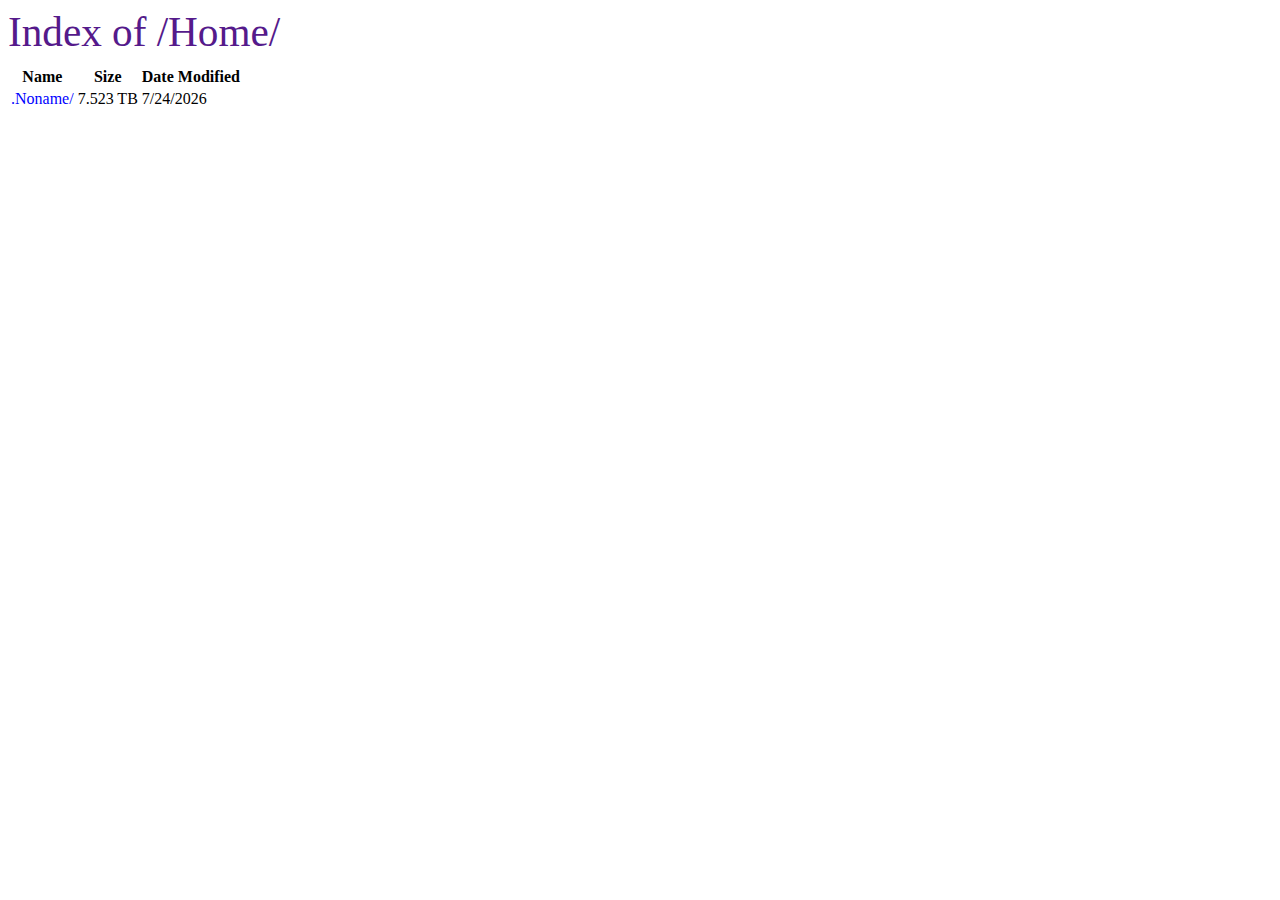
<file: static/index.html>
<meta charset="utf-8">
<meta name="viewport" content="width=device-width, initial-scale=1">
<link href="https://cdn.jsdelivr.net/npm/bootstrap@5.3.2/dist/css/bootstrap.min.css" rel="stylesheet" integrity="sha384-T3c6CoIi6uLrA9TneNEoa7RxnatzjcDSCmG1MXxSR1GAsXEV/Dwwykc2MPK8M2HN" crossorigin="anonymous"> 
<link rel="stylesheet" type="text/css" href="../static/style.css" media="screen" />
<title>Index of /Home/</title>
<meta property="og:url" content="https://github.com/shadoww-dev">
<meta property="og:title" content="Website Noname | Blog · Official 2023">
<meta name="description" content="Created on May 07, 2023, The noname bot was developed on a not-for-profit basis, basic commands for its own use.">
<meta name="keywords" content="Discord, Discord Bot, Noname Bot">
<meta name="author" content="Shadoww-dev">
<meta property="og:type" content="article">
    <!-- Google tag (gtag.js) -->
    <script type="text/javascript">
        window.dataLayer = window.dataLayer || [];
        function gtag(){dataLayer.push(arguments);}
        gtag('js', new Date());
        
        gtag('config', 'G-J3TLRZ99KD');
    </script>
<style type="text/css" id="operaUserStyle"></style><style type="text/css">:root zeus-ad, :root topadblock, :root span[id^="ezoic-pub-ad-placeholder-"], :root guj-ad, :root gpt-ad, :root div[jsdata*="CarouselPLA-"][data-id^="CarouselPLA-"], :root div[id^="zergnet-widget"], :root div[id^="yandex_ad"], :root div[id^="vuukle-ad-"], :root div[id^="sticky_ad_"], :root div[id^="rc-widget-"], :root div[id^="lazyad-"], :root div[id^="gpt_ad_"], :root div[id^="ezoic-pub-ad-"], :root div[id^="div-gpt-"], :root div[id^="dfp-ad-"], :root div[id^="advads_ad_"], :root div[id^="adspot-"], :root div[id^="ads300_250-widget-"], :root div[id^="ads300_100-widget-"], :root div[id^="ads250_250-widget-"], :root div[id^="adrotate_widgets-"], :root div[id^="adngin-"], :root div[id^="_vdo_ads_player_ai_"], :root div[id*="ScriptRoot"], :root div[id*="MarketGid"], :root div[data-native_ad], :root div[data-mini-ad-unit], :root div[data-insertion], :root div[data-id-advertdfpconf], :root div[data-google-query-id], :root hl-adsense, :root div[data-contentexchange-widget], :root div[data-content="Advertisement"], :root div[data-alias="300x250 Ad 2"], :root div[data-alias="300x250 Ad 1"], :root div[data-adzone], :root div[data-adunit-path], :root div[data-ad-wrapper], :root div[data-ad-targeting], :root div[data-ad-placeholder], :root div[class^="native-ad-"], :root div[data-dfp-id], :root div[class^="kiwi-ad-wrapper"], :root div[class^="Adstyled__AdWrapper-"], :root div[aria-label="Ads"], :root display-ads, :root display-ad-component, :root aside[id^="adrotate_widgets-"], :root article.ad, :root ark-top-ad, :root app-advertisement, :root app-ad, :root amp-fx-flying-carpet, :root amp-embed[type="taboola"], :root amp-connatix-player, :root amp-ad-custom, :root ad-shield-ads, :root a[onmousedown^="this.href='https://paid.outbrain.com/network/redir?"][target="_blank"] + .ob_source, :root citrus-ad-wrapper, :root a[onmousedown^="this.href='https://paid.outbrain.com/network/redir?"][target="_blank"], :root a[onmousedown^="this.href='http://paid.outbrain.com/network/redir?"][target="_blank"] + .ob_source, :root a[href^="https://yogacomplyfuel.com/"], :root a[href^="https://bngpt.com/"], :root a[href^="https://www.sheetmusicplus.com/"][href*="?aff_id="], :root a[href^="https://www.purevpn.com/"][href*="&utm_source=aff-"], :root a[href^="https://www.mypornstarcams.com/landing/click/"], :root a[href^="https://financeads.net/tc.php?"], :root a[href^="https://www.mrskin.com/tour"], :root a[href^="https://www.kingsoffetish.com/tour?partner_id="], :root a[href^="https://www.infowarsstore.com/"] > img, :root a[href^="https://t.grtyi.com/"], :root a[href^="https://www.highperformancecpmgate.com/"], :root a[href^="https://www.highcpmrevenuenetwork.com/"], :root a[href^="https://www.get-express-vpn.com/offer/"], :root a[href^="https://www.financeads.net/tc.php?"], :root a[href^="https://www.brazzersnetwork.com/landing/"], :root div[class^="Display_displayAd"], :root a[href^="https://www.sheetmusicplus.com/?aff_id="], :root a[href^="https://www.bang.com/?aff="], :root a[href^="https://www.adxsrve.com/"], :root [data-template-type="nativead"], :root a[href^="https://www.adultempire.com/"][href*="?partner_id="], :root a[href^="https://webroutetrk.com/"], :root a[href^="https://twinrdsyn.com/"], :root a[href^="https://tsartech.g2afse.com/"], :root [href^="https://www.mypatriotsupply.com/"] > img, :root a[href^="https://trk.softonixs.xyz/"], :root a[href^="https://trk.nfl-online-streams.club/"], :root a[href^="https://tracking.avapartner.com/"], :root a[href^="https://track.afcpatrk.com/"], :root a[href^="https://track.adform.net/"], :root a[href^="https://torguard.net/aff.php"] > img, :root div[data-adname], :root a[href^="https://thechleads.pro/"], :root [data-role="tile-ads-module"], :root a[href^="https://adsrv4k.com/"], :root a[href^="https://go.xlviirdr.com"], :root a[href^="https://thaudray.com/"], :root a[href^="https://www.5mno3.com/"], :root a[href^="https://taghaugh.com/"], :root a[href^="https://click.candyoffers.com/"], :root [href^="https://zstacklife.com/"] img, :root a[href^="https://t.aslnk.link/"], :root a[href^="https://t.adating.link/"], :root a[href^="https://go.trackitalltheway.com/"], :root [href^="https://track.fiverr.com/visit/"] > img, :root a[href^="https://syndication.exoclick.com/"], :root a[href^="https://syndication.dynsrvtbg.com/"], :root a[href^="https://streamate.com/landing/click/"], :root a[href^="https://ad.doubleclick.net/"], :root a[href^="https://static.fleshlight.com/images/banners/"], :root a[href^="https://go.strpjmp.com/"], :root a[href^="https://refpa4903566.top/"], :root a[href^="https://prf.hn/click/"][href*="/camref:"] > img, :root a[href^="https://serve.awmdelivery.com/"], :root a[href^="https://prf.hn/click/"][href*="/adref:"] > img, :root [href^="https://r.kraken.com/"], :root a[href^="https://mmwebhandler.aff-online.com/"], :root a[href^="https://www.bet365.com/"][href*="affiliate="], :root a[href^="https://pb-track.com/"], :root a[href^="https://paid.outbrain.com/network/redir?"], :root div[id^="ad_position_"], :root a[href^="https://ovb.im/"], :root div[id^="ad-div-"], :root a[href^="https://newbinotracs.com/"], :root a[href^="https://natour.naughtyamerica.com/track/"], :root [href^="https://stvkr.com/"], :root a[href^="https://mediaserver.entainpartners.com/renderBanner.do?"], :root [href^="https://www.herbanomic.com/"] > img, :root a[href^="https://maymooth-stopic.com/"], :root a[href^="https://loboclick.com"], :root [href^="https://routewebtk.com/"], :root a[href^="https://see.kmisln.com/"], :root a[href^="https://a.bestcontentweb.top/"], :root a[href^="https://lobimax.com/"], :root a[href^="https://lead1.pl/"], :root a[href^="https://refpa.top/"], :root a[href^="https://landing.brazzersnetwork.com/"], :root a[href^="https://ads.leovegas.com/redirect.aspx?"], :root a[href^="https://land.brazzersnetwork.com/landing/"], :root a[href^="https://juicyads.in/"], :root a[href^="https://itubego.com/video-downloader/?affid="], :root a[href^="https://iqbroker.com/"][href*="?aff="], :root a[href^="https://incisivetrk.cvtr.io/click?"], :root [data-revive-zoneid], :root a[href^="https://googleads.g.doubleclick.net/pcs/click"], :root a[href^="https://clk.wrenchsound.store/"], :root a[href^="https://go.zybrdr.com"], :root [href^="http://join.michelle-austin.com/"], :root [class^="tile-picker__CitrusBannerContainer-sc-"], :root a[href^="https://go.xxxiijmp.com"], :root a[href^="https://go.xtbaffiliates.com/"], :root a[href^="https://ismlks.com/"], :root a[href^="//a.bestcontentfare.top/"], :root [href^="https://www.mypillow.com/"] > img, :root a[href^="https://azpresearch.club/"], :root a[href^="https://go.xlirdr.com"], :root [data-css-class="dfp-inarticle"], :root .card-captioned.crd > .crd--cnt > .s2nPlayer, :root a[href^="https://go.tmrjmp.com"], :root a[href^="https://go.skinstrip.net"][href*="?campaignId="], :root a[href^="https://go.markets.com/visit/?bta="], :root a[href^="https://billing.purevpn.com/aff.php"] > img, :root a[href^="https://go.hpyrdr.com/"], :root a[href^="https://go.goaserv.com/"], :root a[href^="https://track.wg-aff.com"], :root a[href^="https://go.ebrokerserve.com/"], :root a[href^="https://go.dmzjmp.com"], :root a[href^="https://twinrdsrv.com/"], :root a[href^="https://go.admjmp.com/"], :root a[href^="https://www.nutaku.net/signup/landing/"], :root [href^="https://kingered-banctours.com/"], :root a[href^="https://get.surfshark.net/aff_c?"][href*="&aff_id="] > img, :root a-ad, :root a[href^="https://affiliate.rusvpn.com/click.php?"], :root a[href^="https://geniusdexchange.com/"], :root a[href^="https://frameworkdeserve.com/"], :root a[href^="https://flirtandsweets.life/"], :root a[href^="https://www.mrskin.com/account/"], :root bottomadblock, :root a[href^="https://fertilitycommand.com/"], :root [data-freestar-ad], :root a[href^="https://fc.lc/ref/"], :root div[data-native-ad], :root a[href^="https://engine.trackingdesks.com/"], :root [href^="https://totlnkcl.com/"], :root a[href^="https://www.adskeeper.com"], :root a[data-redirect^="https://paid.outbrain.com/network/redir?"], :root [href^="https://www.reimageplus.com/"], :root a[href^="https://engine.phn.doublepimp.com/"], :root a[href^="https://engine.blueistheneworanges.com/"], :root a[href^="https://wantopticalfreelance.com/"], :root a[href^="https://dl-protect.net/"], :root a[href^="https://clixtrac.com/"], :root a[href^="https://mediaserver.gvcaffiliates.com/renderBanner.do?"], :root a[href^="https://join.dreamsexworld.com/"], :root a[href^="https://click.linksynergy.com/fs-bin/"], :root AD-TRIPLE-BOX, :root a[href^="https://click.hoolig.app/"], :root a[href^="https://track.totalav.com/"], :root img[src^="https://images.purevpnaffiliates.com"], :root a[href^="https://porntubemate.com/"], :root a[href^="http://www.gfrevenge.com/landing/"], :root a[href^="https://clickadilla.com/"], :root a[href^="https://click.dtiserv2.com/"], :root a[href^="https://go.xlvirdr.com"], :root a[href^="https://claring-loccelkin.com/"], :root [class^="s2nPlayer"], :root a[href^="https://chaturbate.jjgirls.com/?track="], :root a[href^="https://www.nudeidols.com/cams/"], :root a[href^="https://chaturbate.com/in/?track="], :root a[href^="https://www.onlineusershielder.com/"], :root a[href^="https://chaturbate.com/in/?tour="], :root a[href^="https://cams.imagetwist.com/in/?track="], :root a[href^="https://cam4com.go2cloud.org/"], :root a[href^="https://bongacams2.com/track?"], :root a[href^="https://bluedelivery.pro/"], :root #topstuff > #tads, :root a[href^="https://black77854.com/"], :root a[href^="https://ndt5.net/"], :root a[href^="https://batheunits.com/"], :root a[target="_blank"][onmousedown="this.href^='http://paid.outbrain.com/network/redir?"], :root a[href^="https://banners.livepartners.com/"], :root a[href^="https://m.do.co/c/"] > img, :root [href="https://masstortfinancing.com"] img, :root a[href^="https://bongacams10.com/track?"], :root a[href^="https://albionsoftwares.com/"], :root a[href^="https://t.hrtye.com/"], :root a[href^="https://go.etoro.com/"] > img, :root a[href^="https://join.sexworld3d.com/track/"], :root a[href^="https://intenseaffiliates.com/redirect/"], :root a[href^="https://aweptjmp.com/"], :root a[href^="https://ads.ad4game.com/"], :root [id^="google_ads_iframe"], :root a[href^="https://syndication.optimizesrv.com/"], :root a[href^="https://affpa.top/"], :root a[href^="https://adnetwrk.com/"], :root a[href^="https://adjoincomprise.com/"], :root [href^="http://misslinkvocation.com/"], :root a[href^="https://adclick.g.doubleclick.net/"], :root a[href^="https://adswick.com/"], :root a[href^="https://a.bestcontentoperation.top/"], :root [data-m-ad-id], :root a[href^="https://a-ads.com/"], :root [href="https://ourgoldguy.com/contact/"] img, :root a[href^="https://brightadnetwork.com/"], :root [href^="https://www.avantlink.com/click.php"] img, :root a[href^="http://www.onwebcam.com/random?t_link="], :root a[href^="https://awentw.com/"], :root a[href^="https://www.googleadservices.com/pagead/aclk?"], :root a[href^="http://www.mrskin.com/tour"], :root a[href^="https://agacelebir.com/"], :root a[href^="https://spygasm.com/track?"], :root a[href^="http://d2.zedo.com/"], :root a[href^="http://www.friendlyduck.com/AF_"], :root a[href^="https://ad.kubiccomps.icu/"], :root a[href^="http://trk.globwo.online/"], :root a[href^="https://prf.hn/click/"][href*="/creativeref:"] > img, :root a[href^="http://www.adultempire.com/unlimited/promo?"][href*="&partner_id="], :root a[href^="http://traffic.tc-clicks.com/"], :root a[href^="http://tour.mrskin.com/"], :root a[href^="https://join.virtualtaboo.com/track/"], :root a[href^="https://funkydaters.com/"], :root [id^="ad_sky"], :root a[href^="http://https://www.get-express-vpn.com/offer/"], :root div[id^="google_dfp_"], :root a[href^="http://googleads.g.doubleclick.net/pcs/click"], :root .rc-cta[data-target], :root [href^="http://go.cm-trk2.com/"], :root a[href^="http://click.payserve.com/"], :root a[href^="https://porngames.adult/?SID="], :root [href^="http://clicks.totemcash.com/"], :root a[href^="https://ad.zanox.com/ppc/"] > img, :root a[href^="https://misspkl.com/"], :root a[href^="https://landing1.brazzersnetwork.com"], :root #slashboxes > .deals-rail, :root [href^="http://globsads.com/"], :root [href^="https://www.brighteonstore.com/products/"] img, :root a[href^="http://bc.vc/?r="], :root a[href^="https://mityneedn.com/"], :root [href^="http://homemoviestube.com/"], :root a[href^="http://ad.doubleclick.net/"], :root a[href^="https://a2.adform.net/"], :root a[href^="http://static.fleshlight.com/images/banners/"], :root a[href^="https://a.adtng.com/"], :root a[href^="//pubads.g.doubleclick.net/"], :root a[href^="https://go.nordvpn.net/aff"] > img, :root [data-d-ad-id], :root a[href*=".engine.adglare.net/"], :root [data-dynamic-ads], :root a[data-widget-outbrain-redirect^="http://paid.outbrain.com/network/redir?"], :root [data-ad-width], :root [href^="https://join.playboyplus.com/track/"], :root a[data-url^="http://paid.outbrain.com/network/redir?"] + .author, :root a[href^="https://axdsz.pro/"], :root a[href^="http://bodelen.com/"], :root a[data-oburl^="https://paid.outbrain.com/network/redir?"], :root [href^="https://cpa.10kfreesilver.com/"], :root a[href^="https://a.bestcontentfood.top/"], :root a[href^="https://reinstandpointdumbest.com/"], :root a[data-obtrack^="http://paid.outbrain.com/network/redir?"], :root a[href^="http://wct.link/"], :root [href^="https://goldforyourfuture.com/clk.trk"] img, :root [href^="https://infinitytrk.com/"], :root [onclick^="location.href='http://www.reimageplus.com"], :root .commercial-unit-mobile-top .jackpot-main-content-container > .UpgKEd + .nZZLFc > .vci, :root [id^="section-ad-banner"], :root .commercial-unit-mobile-top > div[data-pla="1"], :root a[href^="https://go.julrdr.com/"], :root .trc_rbox_div .syndicatedItemUB, :root [href^="https://zone.gotrackier.com/"], :root [href^="https://www.targetingpartner.com/"], :root [href^="https://detachedbates.com/"], :root a[href^="https://fourwhenstatistics.com/"], :root [href^="https://www.restoro.com/"], :root a[href^="https://fastestvpn.com/lifetime-special-deal?a_aid="], :root a[href^="https://tour.mrskin.com/"], :root div[id^="ad-position-"], :root a[href^="http://adultfriendfinder.com/go/page/landing"], :root a[href^="http://affiliate.glbtracker.com/"], :root a[href^="https://leg.xyz/?track="], :root div[id^="crt-"][style], :root a[href^="http://adultgames.xxx/"], :root a[href^="https://traffic.bannerator.com/"], :root [href^="https://shiftnetwork.infusionsoft.com/go/"] > img, :root a[onmousedown^="this.href='http://paid.outbrain.com/network/redir?"][target="_blank"], :root [href^="https://secure.bmtmicro.com/servlets/"], :root a[href^="https://losingoldfry.com/"], :root .scroll-fixable.rail-right > .deals-rail, :root a[href^="https://oackoubs.com/"], :root a[href^="https://awptjmp.com/"], :root a[href^="https://go.goasrv.com/"], :root .commercial-unit-mobile-top > .v7hl4d, :root [href^="http://mypillow.com/"] > img, :root a[href^="http://bongacams.com/track?"], :root a[href^="https://fleshlight.sjv.io/"], :root [data-ad-manager-id], :root a[href^="https://promo-bc.com/"], :root a[href^="https://clicks.pipaffiliates.com/"], :root [href^="https://noqreport.com/"] > img, :root a[href^="https://go.hpyjmp.com"], :root ADS-RIGHT, :root [href^="https://mystore.com/"] > img, :root [href^="https://mypatriotsupply.com/"] > img, :root [href^="https://mylead.global/stl/"] > img, :root #leader-companion > a[href], :root a[href^="https://transfer.xe.com/signup/track/redirect?"], :root .vid-present > .van_vid_carousel__padding, :root a[href^="https://go.xxxijmp.com"], :root [href^="https://istlnkcl.com/"], :root [href^="https://ilovemyfreedoms.com/landing-"], :root [href^="https://www.hostg.xyz/"] > img, :root .section-subheader > .section-hotel-prices-header, :root [href^="https://go.affiliatexe.com/"], :root [href^="https://go.4rabettraff.com/"], :root a[href^="https://tm-offers.gamingadult.com/"], :root [href^="https://charmingdatings.life/"], :root [href^="https://glersakr.com/"], :root ins.adsbygoogle, :root a[href^="https://1startfiledownload1.com/"], :root .trc_rbox_border_elm .syndicatedItem, :root a[href^="http://www.onclickmega.com/jump/next.php?"], :root a[href^="http://adf.ly/?id="], :root a[href^="https://wittered-mainging.com/"], :root [href^="https://engine.gettopple.com/"], :root a[href^="https://go.gldrdr.com/"], :root [data-id^="div-gpt-ad"], :root [href^="https://awbbjmp.com/"], :root a[href^="https://k2s.cc/pr/"], :root [href^="https://affect3dnetwork.com/track/"], :root a[href^="https://camfapr.com/landing/click/"], :root [href="//sexcams.plus/"], :root a[href^="https://go.currency.com/"], :root [href^="http://www.mypillow.com/"] > img, :root div[id^="div-ads-"], :root [href^="https://rapidgator.net/article/premium/ref/"], :root a[href^="https://www.sugarinstant.com/?partner_id="], :root a[href^="https://adultfriendfinder.com/go/page/landing"], :root [href^="https://join3.bannedsextapes.com"], :root div[data-spotim-slot], :root [href^="https://antiagingbed.com/discount/"] > img, :root a[href^="https://go.247traffic.com/"], :root [href^="https://join.girlsoutwest.com/"], :root [href^="http://trafficare.net/"], :root a[href^="https://tc.tradetracker.net/"] > img, :root a[href^="https://adserver.adreactor.com/"], :root [href^="http://join.shemalesfromhell.com/"], :root [id^="ad_slider"], :root a[href^="http://www.adultdvdempire.com/?partner_id="][href*="&utm_"], :root [href^="http://join.shemale.xxx/"], :root a[href^="https://ads.betfair.com/redirect.aspx?"], :root [href^="http://www.fleshlightgirls.com/"], :root [href^="http://join.trannies-fuck.com/"], :root .trc_rbox .syndicatedItem, :root a[href^="http://cam4com.go2cloud.org/aff_c?"], :root a[href^="https://cpmspace.com/"], :root [href^="https://freecourseweb.com/"] > .sitefriend, :root a[href^="https://thefacux.com/"], :root a[href^="https://ads.planetwin365affiliate.com/redirect.aspx?"], :root [href^="http://join.rodneymoore.com/"], :root a[href^="https://www.privateinternetaccess.com/"] > img, :root a[href*=".trust.zone"], :root [href^="https://shrugartisticelder.com"], :root [href^="https://go.xlrdr.com"], :root [name^="google_ads_iframe"], :root a[href^="https://go.xxxjmp.com"], :root [data-desktop-ad-id], :root [href^="https://wct.link/"], :root div[recirculation-ad-container], :root [href^="https://traffserve.com/"], :root #kt_player > a[target="_blank"], :root [href="https://www.masstortfinancing.com/"] > img, :root .ob_container .item-container-obpd, :root [id^="div-gpt-ad"], :root [href^="https://mypillow.com/"] > img, :root [href^="https://ad.admitad.com/"], :root a[href^="https://u.expresstech.io/"], :root [href="https://jdrucker.com/gold"] > img, :root [href^="https://v.investologic.co.uk/"], :root [href^="https://cipledecline.buzz/"], :root a[href^="https://track.ultravpn.com/"], :root [href^="https://goldcometals.com/clk.trk"], :root [href^="https://fancentro.com/"], :root [data-mobile-ad-id], :root a[href^="http://tc.tradetracker.net/"] > img, :root a[href^="https://www.geekbuying.com/dynamic-ads/"], :root a[href^="http://affiliates.thrixxx.com/"], :root #searchResultsList > div > div[onclick$="'inline.ad'});"], :root a[href^="https://trk.sportsflix4k.club/"], :root a[href^="https://go.xlivrdr.com"], :root [onclick*="content.ad/"], :root AMP-AD, :root [data-ad-cls], :root a[href^="https://www.goldenfrog.com/vyprvpn?offer_id="][href*="&aff_id="], :root [id^="ad-wrap-"], :root div[id^="taboola-stream-"], :root [href^="https://go.astutelinks.com/"], :root [class^="amp-ad-"], :root [href^="https://affiliate.fastcomet.com/"] > img, :root [class^="adDisplay-module"], :root a[href^="http://go.xtbaffiliates.com/"], :root .grid > .container > #aside-promotion, :root DFP-AD, :root AD-SLOT, :root .ob_dual_right > .ob_ads_header ~ .odb_div, :root [href^="https://click2cvs.com/"], :root .trc_related_container div[data-item-syndicated="true"], :root [href^="http://join.shemalepornstar.com/"], :root a[href^="https://go.xlviiirdr.com"], :root .trc_rbox_div .syndicatedItem, :root div[data-adunit], :root app-large-ad, :root [href^="https://turtlebids.irauctions.com/"] img, :root a[href^="https://iactrivago.ampxdirect.com/"], :root a[href^="https://a.medfoodhome.com/"], :root [data-ad-module], :root a[href^="https://go.cmtaffiliates.com/"], :root [data-name="adaptiveConstructorAd"], :root [href^="https://optimizedelite.com/"] > img, :root [href^="https://trackfin.asia/"], :root .plistaList > .plista_widget_underArticle_item[data-type="pet"], :root a[href*="//lkstrck2.com/"], :root .plistaList > .itemLinkPET, :root a[href^="https://startgAming.net/tienda/"], :root [href^="https://safer-redirection.com"], :root atf-ad-slot, :root .commercial-unit-mobile-top .jackpot-main-content-container > .UpgKEd + .nZZLFc > div > .vci, :root a[href^="http://partners.etoro.com/"], :root [data-advadstrackid], :root #atvcap + #tvcap > .mnr-c > .commercial-unit-mobile-top, :root a[href^="https://traffdaq.com/"], :root [class^="div-gpt-ad"], :root a[href^="https://bs.serving-sys.com"], :root [href^="http://residenceseeingstanding.com/"], :root [href^="https://www.cloudways.com/en/?id"], :root a[href^="https://refpazkjixes.top/"], :root #mgb-container > #mgb, :root a[href^="https://join.virtuallust3d.com/"], :root #taw > .med + div > #tvcap > .mnr-c:not(.qs-ic) > .commercial-unit-mobile-top, :root [data-adblockkey], :root [data-ez-name] { display: none !important; }</style><style type="text/css">.TnITTtw-fp-collapsed-button {
display: none;
position: fixed !important;
top: 16px !important;
right: 16px !important;
}

.TnITTtw-fp-collapsed-button:hover {
opacity: 1.0 !important;
}

.TnITTtw-mate-fp-bar {
font-family: -apple-system, BlinkMacSystemFont, "Segoe UI", "Helvetica Neue", Helvetica, Arial, Ubuntu, sans-serif !important;
color: #000;
position: fixed;
top: 16px;
right: 16px;
z-index: 999;
background: rgb(255 255 255 / 0.95);
backdrop-filter: blur(10px);
-webkit-backdrop-filter: blur(10px);
padding: 16px;
border-radius: 11px;
box-shadow: 0 2px 10px rgb(0 0 0 / 25%);
width: 320px;
line-height: initial;
}

@-moz-document url-prefix() {
.TnITTtw-mate-fp-bar {
    background: rgb(255 255 255 / 1.0);
}
}

.TnITTtw-mate-fp-bar.TnITTtw-dark-mode {
background: rgb(44, 44, 43);
}

.TnITTtw-hide-fp-bar {
width: 12px;
height: 12px;
background-image: url(chrome-extension://ollghamalkmmhboihmhoaaobmamehjgn/res/images/ui/regular-close-tt.png) !important;
background-size: 12px 12px;
background-repeat: no-repeat;
background-position: center;
position: absolute;
right: 8px;
top: 8px;
cursor: pointer;
}

.TnITTtw-hide-fp-bar:hover {
background-image: url(chrome-extension://ollghamalkmmhboihmhoaaobmamehjgn/res/images/ui/hover-close-tt.png) !important;
}

.TnITTtw-current-page-lang {
color: #6d6d72;
font-size: 14px;
font-weight: 600;
margin-bottom: 8px;
text-align: center;
}

.TnITTtw-dark-mode .TnITTtw-current-page-lang {
color: #98989D;
}

.TnITTtw-fp-translate {
width: calc(100% - 73px) !important;
font-size: 14px !important;
text-transform: none !important;
}

.TnITTtw-fp-translate.TnITTtw-in-progress {
animation-name: funky-bg;
animation-duration: 10s;
animation-timing-function: ease-in;
}

.TnITTtw-fp-translate.TnITTtw-show-original {
width: calc(100% - 20px) !important;
}

@keyframes funky-bg {
from {
    background-image: linear-gradient(145deg, #01EF92, #00D8FB),
    linear-gradient(35deg, rgba(1, 239, 146, 0.25), rgba(0, 216, 251, 0.25)) !important;
}

to {
    background-image: linear-gradient(90deg, #01EF92, #00D8FB),
    linear-gradient(35deg, rgba(1, 239, 146, 0.25), rgba(0, 216, 251, 0.25)) !important;
}
}

.TnITTtw-change-language, .TnITTtw-stop-fp {
width: 38px;
height: 38px;
background-color: #EFEFF4;
background-repeat: no-repeat;
background-position: center;
background-size: 16px 16px;
border-radius: 11px;
display: inline-block;
vertical-align: top;
cursor: pointer;
}

.TnITTtw-change-language {
background-image: url(chrome-extension://ollghamalkmmhboihmhoaaobmamehjgn/res/images/ui/globe-earth.png) !important;
}

.TnITTtw-dark-mode .TnITTtw-change-language {
background-image: url(chrome-extension://ollghamalkmmhboihmhoaaobmamehjgn/res/images/ui/globe-earth-dark.png) !important;
}

.TnITTtw-stop-fp {
display: none;
background-image: url(chrome-extension://ollghamalkmmhboihmhoaaobmamehjgn/res/images/ui/regular-stt-stop.png) !important;
background-size: 12px 12px;
}

.TnITTtw-dark-mode .TnITTtw-change-language, .TnITTtw-dark-mode .TnITTtw-stop-fp {
background-color: #525251 !important;
}

.TnITTtw-change-language:hover, .TnITTtw-stop-fp:hover {
background-color: #F6F6F6;
}

.TnITTtw-change-language:active, .TnITTtw-stop-fp:active {
background-color: #E9E9E9;
}

.TnITTtw-dark-mode .TnITTtw-change-language:hover,
.TnITTtw-dark-mode .TnITTtw-stop-fp:hover,
.TnITTtw-dark-mode .TnITTtw-change-language:active,
.TnITTtw-dark-mode .TnITTtw-stop-fp:active {
background-color: #767675;
}

#TnITTtw-always-translate {
}

.TnITTtw-fp-options input {
padding: initial;
width: auto;
border: initial;
box-shadow: initial;
line-height: initial;
height: auto;
display: initial;
position: initial;
appearance: auto;
top: initial;
cursor: pointer;
margin: 0;
}

.TnITTtw-fp-options input[readonly="readonly"] {
opacity: 0.5;
}

#TnITTtw-always-translate + label,
#TnITTtw-never-translate-lang + label,
#TnITTtw-never-translate-site + label {
font-family: -apple-system, BlinkMacSystemFont, "Segoe UI", "Helvetica Neue", Helvetica, Arial, Ubuntu, sans-serif !important;
display: inline-block;
font-weight: 400;
font-size: 14px;
margin-left: 4px;
color: #000;
cursor: pointer;
text-overflow: ellipsis;
white-space: nowrap;
overflow: hidden;
width: 296px;
vertical-align: top;
line-height: initial;
letter-spacing: initial;
text-transform: initial;
margin-right: 0;
margin-top: 0;
margin-bottom: 0;
padding: 0;
}

#TnITTtw-always-translate + label::before,
#TnITTtw-never-translate-lang + label::before,
#TnITTtw-never-translate-site + label::before,
#TnITTtw-always-translate + label::after,
#TnITTtw-never-translate-lang + label::after,
#TnITTtw-never-translate-site + label::after  {
content: initial;
} 

.TnITTtw-always-translate-inner-label {
text-overflow: ellipsis;
white-space: nowrap;
overflow: hidden;
max-width: 252px;
vertical-align: top;
display: inline-block;
}

.TnITTtw-dark-mode #TnITTtw-always-translate + label,
.TnITTtw-dark-mode #TnITTtw-never-translate-lang + label,
.TnITTtw-dark-mode #TnITTtw-never-translate-site + label {
color: #FFF;
}

#TnITTtw-always-translate + label.TnITTtw-not-pro {
opacity: 0.5;
}

#TnITTtw-always-translate + label .TnITTtw-pro-label {
position: relative;
background: #000;
font-size: 11px;
text-transform: uppercase;
color: #FFF;
padding: 2px 5px;
border-radius: 4px;
margin-left: 10px;
top: -1px;
user-select: none;
-webkit-user-select: none;
display: inline;
font-weight: 500;
}

.TnITTtw-dark-mode #TnITTtw-always-translate + label .TnITTtw-pro-label {
background: #FFF;
color: #000;
}

.TnITTtw-inline-original-tooltip {
display: none;
position: absolute;
margin: 0px;
border: none;
padding: 16px;
color: rgb(0, 0, 0);
background-color: rgb(255 255 255 / 0.95);
backdrop-filter: blur(10px);
border-radius: 11px;
box-shadow: 0 2px 10px rgb(0 0 0 / 25%);
font-family: -apple-system, BlinkMacSystemFont, "Segoe UI", "Helvetica Neue", Helvetica, Arial, Ubuntu, sans-serif;
font-style: normal;
font-variant: normal;
font-weight: normal;
font-size: 16px;
line-height: normal;
}

.TnITTtw-dark-mode.TnITTtw-inline-original-tooltip {
background-color: rgb(0 0 0 / 0.915);
color: #FFF;
}

.TnITTtw-inline-original-tooltip .TnITTtw-close-original-tooltip {
width: 12px;
height: 12px;
background-image: url(chrome-extension://ollghamalkmmhboihmhoaaobmamehjgn/res/images/ui/regular-close-tt.png) !important;
background-size: 12px 12px;
background-repeat: no-repeat;
background-position: center;
position: absolute;
right: 8px;
top: 8px;
cursor: pointer;
}

.TnITTtw-inline-original-tooltip .TnITTtw-close-original-tooltip:hover {
background-image: url(chrome-extension://ollghamalkmmhboihmhoaaobmamehjgn/res/images/ui/hover-close-tt.png) !important;
}

.TnITTtw-inline-original-tooltip .TnITTtw-original-label {
margin: 0;
font-weight: 600;
font-size: 13px;
text-transform: uppercase;
color: #6d6d72;
margin-bottom: 10px;
}

.TnITTtw-inline-original-tooltip.TnITTtw-dark-mode .TnITTtw-original-label {
color: #98989D;
}

.TnITTtw-inline-original-tooltip .TnITTtw-text-layout {
display: inline-block;
margin: 0;
font-size: 16px;
color: #000;
}

.TnITTtw-inline-original-tooltip.TnITTtw-dark-mode .TnITTtw-text-layout {
color: #FFF;
}

.TnITTtw-highlighted-for-original {
color: #0F0F5F;
background-color: #F0F0A0;
}

/* Dropdown scrollbars */

#selVisibleScroll-1, #selVisibleScroll-2, #selVisibleScroll-3 {
overflow: hidden;
height: 259px;
width: 100%;
position: relative;
}

#sel-scrollbar-1, #sel-scrollbar-2, #sel-scrollbar-3 {
position: absolute;
width: 4px;
height: 259px;
left: 225px;
}

#sel-track-1, #sel-track-2, #sel-track-3 {
position: absolute;
top: 1px;
width: 4px;
height: calc(100% - 6px);
}

#sel-dragBar-1, #sel-dragBar-2, #sel-dragBar-3 {
position: absolute;
top: 1px;
width: 4px;
background: rgba(43, 43, 43, 0.5);
cursor: pointer;
border-radius: 4px;
}

.dark-mode #sel-dragBar-1, .dark-mode #sel-dragBar-2, .dark-mode #sel-dragBar-3 {
background: rgba(255, 255, 255, 0.5);
}

#sel-dragBar-1:hover, #sel-dragBar-2:hover, #sel-dragBar-3:hover, 
#sel-dragBar-1:active, #sel-dragBar-2:active, #sel-dragBar-3:active {
background: rgba(43, 43, 43, 0.675);
}

.dark-mode #sel-dragBar-1:hover,
.dark-mode #sel-dragBar-2:hover,
.dark-mode #sel-dragBar-3:hover,
.dark-mode #sel-dragBar-1:active,
.dark-mode #sel-dragBar-2:active,
.dark-mode #sel-dragBar-3:active {
background: rgba(255, 255, 255, 0.675);
}

#sel-scrollbar-1, #sel-track-1, #sel-dragBar-1, 
#sel-scrollbar-2, #sel-track-2, #sel-dragBar-2,
#sel-scrollbar-3, #sel-track-3, #sel-dragBar-3 {
-webkit-user-select: none;
user-select: none;
}

/* Spinner for when it's translating a page */

.TnITTtw-cta-button-layout {
position: relative;
display: inline;
}

.TnITTtw-spinner {
display: none;
text-align: center;
position: absolute;
top: 0;
width: 100%;
user-select: none;
-webkit-user-select: none;
}

@media screen and (max-width: 800px) {
.TnITTtw-spinner {
  top: 28px;
}
}

.TnITTtw-spinner.in-text {
display: block;
background: transparent;
position: initial;
}

.TnITTtw-spinner.left {
text-align: left;
}

.TnITTtw-spinner > div {
width: 12px;
height: 12px;
background-color: rgb(0, 71, 46);

border-radius: 100%;
display: inline-block;
-webkit-animation: sk-bouncedelay 1.4s infinite ease-in-out both;
animation: sk-bouncedelay 1.4s infinite ease-in-out both;
}

.TnITTtw-spinner.in-text > div {
background-color: #000;
}

.TnITTtw-spinner .TnITTtw-bounce1 {
-webkit-animation-delay: -0.32s;
animation-delay: -0.32s;
}

.TnITTtw-spinner .TnITTtw-bounce2 {
-webkit-animation-delay: -0.16s;
animation-delay: -0.16s;
}

@-webkit-keyframes sk-bouncedelay {
0%, 80%, 100% { -webkit-transform: scale(0) }
40% { -webkit-transform: scale(1.0) }
}

@keyframes sk-bouncedelay {
0%, 80%, 100% { 
  -webkit-transform: scale(0);
  transform: scale(0);
} 40% { 
  -webkit-transform: scale(1.0);
  transform: scale(1.0);
}
}</style>
</head>


















































































































































































































































 


<style>
/* LINK CONFIGURATION */
  a:link {
 text-decoration: none;
 color: blue;
}

a:hover{
 text-decoration: underline;
color: blue;
} 

/* MESSAGE SIGN, SIZE AND COLOR. */
  marquee {
font-size: 35px;
color: white;
}
</style>
<body>
    <div style="width: 1050px;">
  <h1><a class="icon dir" href="">Index of /Home/</a></h1>
  <table class="table table-hover">
    <thead>
      <tr>
        <th scope="col">Name</th>
        <th scope="col">Size</th>
        <th scope="col">Date Modified</th>
      </tr>
    </thead>
    <tbody>
      <tr>
        <td data-value=".noname/"><a class="icon dir" href="../static/noname.html">.Noname/</a>
        <td>7.523 TB</td>
        <td><script>
            date = new Date().toLocaleDateString();
            document.write(date);
            </script></td>
      </tr>
    </tbody>
  </table>
</div>
<!-- INVISIBLE MARQUEE MESSAGE -->
<marquee>Bugs and errors can be found in the source code, in the final version it will be fixed and added a thank you comment to the user who finds it. My main plan is to make this page 100% automatic linked with Discord webhooks, to make my job easier. After this operation is complete, I will focus more on the "back-end" of the page. And last but not least, make an environment more pleasant the information described in these posts.</marquee>
<!--<audio id="player" preload="preload" controls="controls" autoplay="autoplay" loop="loop">
	  <source src="" type="audio/mp3">
	  seu navegador não suporta HTML5
	</audio>
  </center></figure></div> 
<script>
  var audio = document.getElementById("player");
  audio.volume = 0.1;
</script>-->


















































































































































































































































 


<script src="https://cdn.jsdelivr.net/npm/@popperjs/core@2.11.8/dist/umd/popper.min.js" integrity="sha384-I7E8VVD/ismYTF4hNIPjVp/Zjvgyol6VFvRkX/vR+Vc4jQkC+hVqc2pM8ODewa9r" crossorigin="anonymous"></script>
<script src="https://cdn.jsdelivr.net/npm/bootstrap@5.3.2/dist/js/bootstrap.min.js" integrity="sha384-BBtl+eGJRgqQAUMxJ7pMwbEyER4l1g+O15P+16Ep7Q9Q+zqX6gSbd85u4mG4QzX+" crossorigin="anonymous"></script>
</body></html>
</file>
<file: static/style.css>
/* config page primary*/
.copyright {
    color: black;
    text-decoration: none;
}

.copyright:hover 
{
     color:#4D4D4D; 
     text-decoration:none; 
     cursor:pointer;  
}

.author {
  color: #ff0000;
  text-decoration: underline;
  
}

.author:hover 
{
   color:#ff0000; 
   text-decoration:underline; 
   cursor:pointer;  
}

.postbg{
background-color: #E9E9E9;
margin-top: 0.8vh;
padding-left: 10px;
padding-right: 10px;
padding-inline: 10px;
padding-block: 2px;
}

.barra{
  padding: 5px;
}

.float-xl-end{
padding-inline: 20px;
}

.blockquote>:last-child {
  margin-bottom: 0;
}
.py-4 {
  padding-top: 1.3rem!important;
  padding-bottom: 0.5rem!important;
}
.h2, h2 {
  font-size: calc(1.325rem + .9vw);
}
.h1, .h2, .h3, .h4, .h5, .h6, h1, h2, h3, h4, h5, h6 {
  margin-top: 0;
  margin-bottom: .5rem;
  font-weight: 500;
  line-height: 1.2;
}
.h1, h1 {
  font-size: calc(1.375rem + 1.5vw);
}

.figure-img
{
  transition: all 0.5s;
  cursor: pointer;
        opacity:0.5;
}
.figure-img:hover
{
  -webkit-transform: scale(1.1);
  -ms-transform: scale(1.1);
  transform: scale(1.1);
        opacity:1;
}

.icon {
  transition: transform 0.5s;
}

.icon:hover {
  transform: scale(1.5);
}

.btn-outline-primary {
  --bs-btn-color: #0d6efd;
  --bs-btn-border-color: #0d6efd;
  --bs-btn-hover-color: #fff;
  --bs-btn-hover-bg: #0d6efd;
  --bs-btn-hover-border-color: #0d6efd;
  --bs-btn-focus-shadow-rgb: 13,110,253;
  --bs-btn-active-color: #fff;
  --bs-btn-active-bg: #0d6efd;
  --bs-btn-active-border-color: #0d6efd;
  --bs-btn-active-shadow: inset 0 3px 5px rgba(0, 0, 0, 0.125);
  --bs-btn-disabled-color: #0d6efd;
  --bs-btn-disabled-bg: transparent;
  --bs-btn-disabled-border-color: #0d6efd;
  --bs-gradient: none;
}

.Navbarcolor {
  color: black;
  text-decoration: none;
}

.Navbarcolor:hover 
{
   color:#4D4D4D; 
   text-decoration:none; 
   cursor:pointer;  
}
</file>
